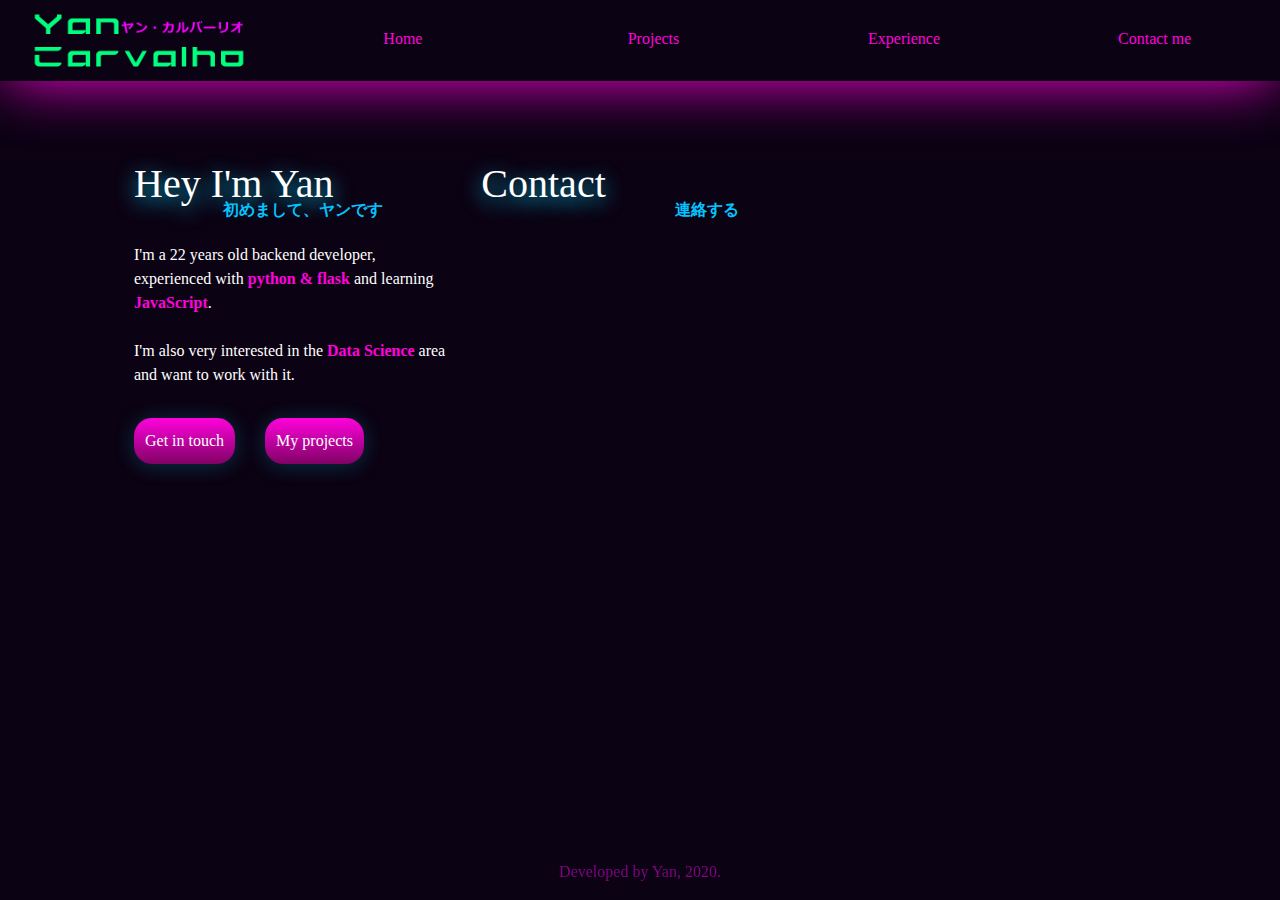
<file: layout_idea.html>
<!DOCTYPE html>
<html>
<head>
	<title>Yan's Portfolio</title>
	<link rel="stylesheet" href="https://stackpath.bootstrapcdn.com/bootstrap/4.3.1/css/bootstrap.min.css" integrity="sha384-ggOyR0iXCbMQv3Xipma34MD+dH/1fQ784/j6cY/iJTQUOhcWr7x9JvoRxT2MZw1T" crossorigin="anonymous">
    <link rel="stylesheet" href="custom.css">
</head>
<body id="main">
    <nav class="navbar navbar-expand-lg top-nav">
        <button class="navbar-toggler" type="button" data-toggle="collapse" data-target="#navbarsExample05" aria-controls="navbarsExample05" aria-expanded="false" aria-label="Toggle navigation">
          <span><img src="/img/hamb.png" class="hamb"></span>
        </button>
        <img id="logo" src="/img/logo1.png">
        <img id="logo2" src="/img/logo2.png">
        <div class="collapse navbar-collapse" id="navbarsExample05">
            <a class="nav-link" href="#">Home</a>
            <a class="nav-link" href="#">Projects</a>
            <a class="nav-link" href="#">Experience</a>
            <a class="nav-link" href="#">Contact me</a>
        </div>
    </nav>
    
    <div class="container">
        <div class="row">
            <div class="col-lg-4">
                <p class="jsubtitle">初めまして、ヤンです</p>
                <h1>Hey I'm Yan</h1>
                <p> 
                    I'm a 22 years old backend developer, experienced with
                    <strong>python & flask</strong> and learning
                    <strong>JavaScript</strong>.
                    <br/>
                    <br/>
                    I'm also very interested in the <strong>Data Science</strong>
                    area and want to work with it.
                </p>
                <div class="row">
                    <a class="mybuttons contact" href="#">Get in touch</a>
                    <a class="mybuttons projects" href="#">My projects</a>
                </div>
            </div>
            <div class="col-lg-8">
                <p class="jsubtitle">連絡する</p>
                <h1>Contact</h1>
            </div>
        </div>
    </div>
    <footer>
        <p>Developed by Yan, 2020.</p>
    </footer>
</body>
    <script src="custom.js"></script>
    <script src="https://code.jquery.com/jquery-3.4.1.slim.min.js" integrity="sha384-J6qa4849blE2+poT4WnyKhv5vZF5SrPo0iEjwBvKU7imGFAV0wwj1yYfoRSJoZ+n" crossorigin="anonymous"></script>
    <script src="https://cdn.jsdelivr.net/npm/popper.js@1.16.0/dist/umd/popper.min.js" integrity="sha384-Q6E9RHvbIyZFJoft+2mJbHaEWldlvI9IOYy5n3zV9zzTtmI3UksdQRVvoxMfooAo" crossorigin="anonymous"></script>
    <script src="https://stackpath.bootstrapcdn.com/bootstrap/4.4.1/js/bootstrap.min.js" integrity="sha384-wfSDF2E50Y2D1uUdj0O3uMBJnjuUD4Ih7YwaYd1iqfktj0Uod8GCExl3Og8ifwB6" crossorigin="anonymous"></script>
</html>
</file>
<file: custom.css>
/*
Main page settings
*/

body {
    background-color: rgb(0, 0, 0);
    color: #ffffff;
    /*background-image: linear-gradient(rgba(65, 34, 122, 1), rgba(128, 5, 121, 0.8));
    background-image: linear-gradient(170deg, rgb(4, 242, 250), rgb(255, 2, 221));
    /*background-image: linear-gradient(170deg, rgb(2, 1, 85), rgb(255, 2, 221));
    */
    background-color: rgb(11, 2, 19);
    font-family: 'consolas'
}

/*footer {
    position: fixed;
    bottom: 0%;
    width: 100%;
    height: 60px;
    background-image: radial-gradient(rgb(255, 2, 221) 5%, transparent 70%);
    display: none;
}*/

footer {
    text-align: center;
    background-color: transparent;
    width: 100%;
    bottom: 0%;
    position: fixed;
    color: rgb(129, 3, 129);
}

/*
Navbar
*/

.top-nav {
    margin-bottom: 15px;
    padding: 0px;
    -webkit-box-shadow: 0 8px 6px -6px rgb(255, 2, 221);
	-moz-animation: 0 8px 6px -6px rgb(255, 2, 221);
    box-shadow: 0 5px 60px -6px rgb(255, 2, 221);
    border: radius;
}

.top-nav a {
    padding: 30px;
    text-decoration: none;
    transition: 0.5s;
    width: 100%;
    height: 140%;
    margin-top: -3px;
    color: rgb(255, 2, 221)
}

    .top-nav a:hover {
        background-color: rgb(255, 2, 221);
        color: #ffffff;
        box-shadow: 0px 10px 20px 3px rgba(255, 2, 221);
    }

/*
Blocks and text stuff
*/

.container {
    padding: 5%;
}

p strong {
    color: rgb(255, 2, 221);
}

.fix-img {
    max-width: 20%;
    padding-left: 30px;
    padding-right: 30px;
    float: left;
    left: 15px;
    top: 10px;
}

#logo {
    max-width: 17%;
    margin-left: 30px;
    margin-right: 30px;
}

#logo2 {
    display: none;
    max-width: 10%;
    margin: 10px;
}

@media screen and (max-width: 800px){
    #logo{
      display: none;
    }
    #logo2 {
        display: block;
    }
}

#nav-itens {
    display: block;
}

.navbar-collapse a {
    text-align: center;
}

.hamb {
    max-width: 30px;
    size: inherit;
    transition: 0.4s;
}

    .hamb:hover {
        margin-top: 5px;
    }

    .hamb:active {
        text-decoration: none;
    }

/*
Announces settings
*/

h1 {
    font-family: 'Power Clear';
    text-shadow: 0px 5px 20px rgb(1, 217, 255);
    margin-bottom: 35px;
}

.jsubtitle {
    color: rgb(4, 196, 255);
    position: absolute;
    left: 30%;
    right: 20%;
    top: 12%;
    font-weight: 900;
    font-family: Meiryo;
}

.spaced-block {
    margin-left: 70px;
}

/*
Buttons
*/

.mybuttons {
    padding: 11px;
    margin: 15px;
    text-decoration: none;
    color: #ffffff;
    border-radius: 18px;
    background-image: linear-gradient(rgb(255, 2, 221), rgb(128, 2, 100));
    box-shadow: 0px 2px 20px 1px rgba(1, 217, 255, 0.2);
    transition: 0.7s;
}

    .mybuttons:hover {
        text-decoration: none;
        color: #ffffff;
        box-shadow: 0px 0px 30px 1px rgba(1, 217, 255, 0.5);
        background-image: linear-gradient(rgb(255, 130, 240), rgb(255, 2, 221));
    }
</file>
